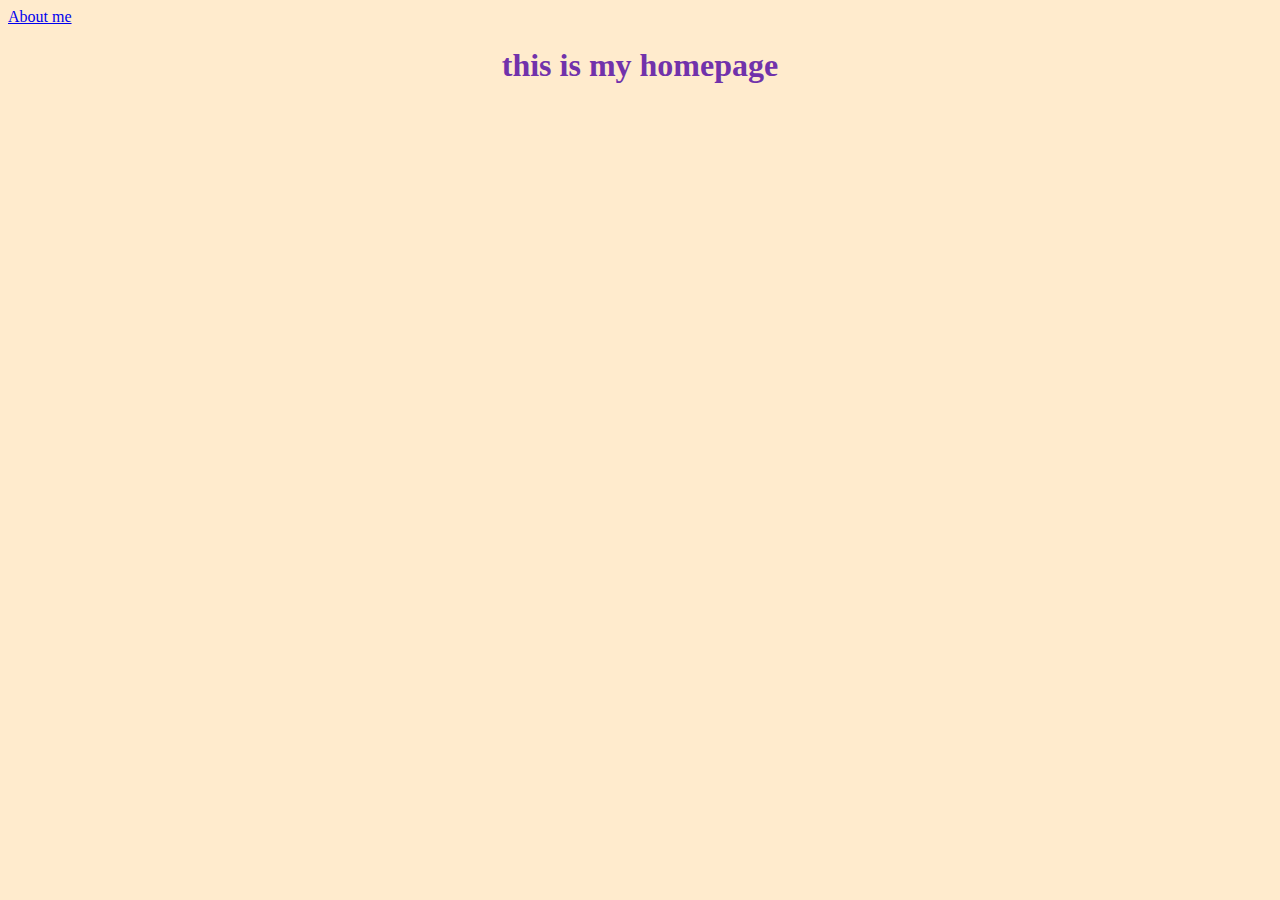
<file: index.html>
<!DOCTYPE html>
<html lang="en">
  <head>
    <meta charset="UTF-8" />
    <meta name="viewport" content="width=device-width, initial-scale=1.0" />
    <title>Document</title>
    <link rel="stylesheet" href="/css/styles.css" />
  </head>
  <body>
    <a href="/about.html">About me</a>

    <h1>this is my homepage</h1>
  </body>
</html>
</file>
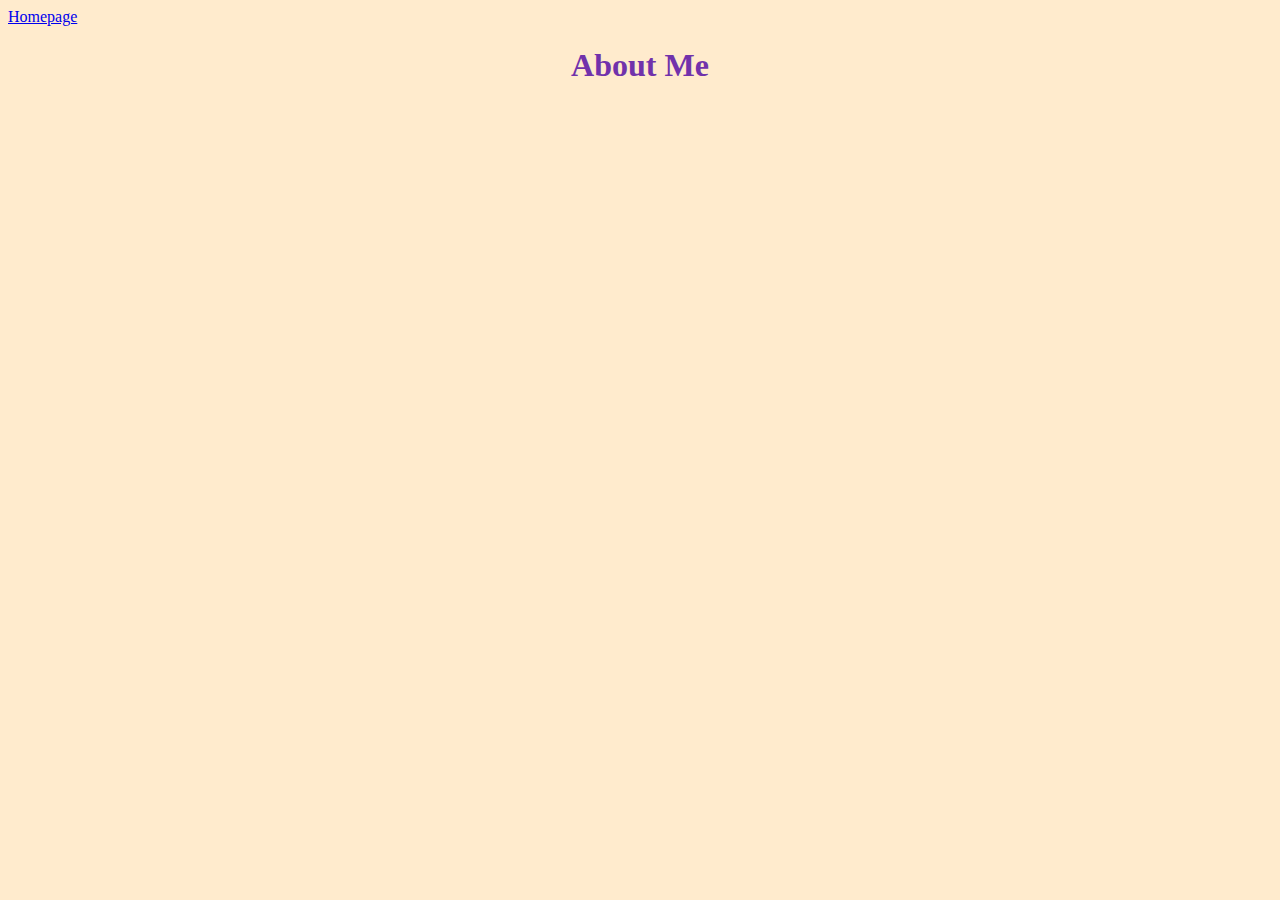
<file: about.html>
<!DOCTYPE html>
<html>
  <head>
    <meta charset="UTF-8" />
    <title>about me</title>
    <link rel="stylesheet" href="/css/styles.css">
  </head>
  <body>
    <a href="/">Homepage</a>
    <h1>About Me</h1>
  </body>
</html>
</file>
<file: css/styles.css>
h1 {
  color: rgb(113, 50, 171);
  text-align: center;
}
body {
    background-color: blanchedalmond;
}
</file>
